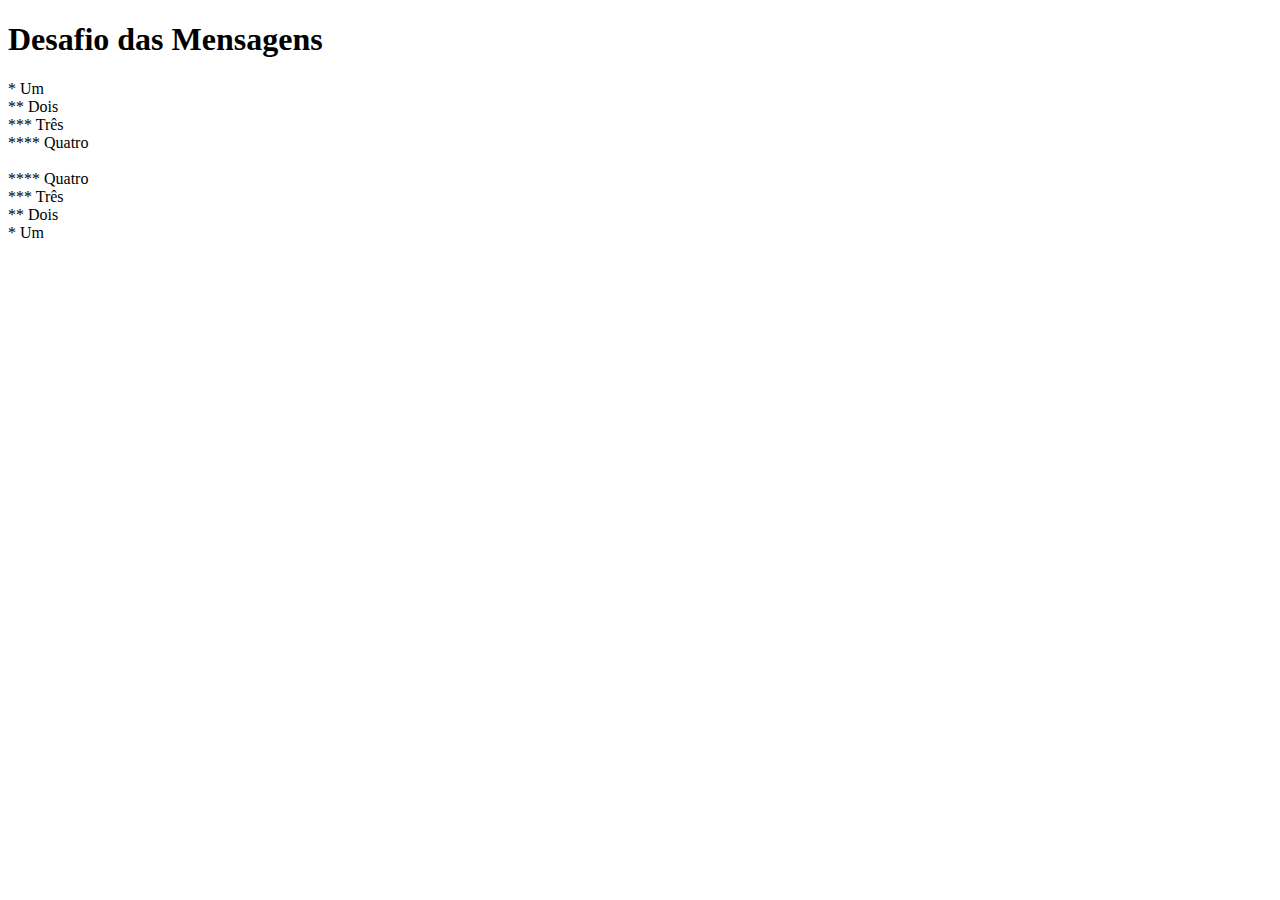
<file: Desafios/d001/index.html>
<!DOCTYPE html>
<html lang="en">
<head>
    <meta charset="UTF-8">
    <meta http-equiv="X-UA-Compatible" content="IE=edge">
    <meta name="viewport" content="width=device-width, initial-scale=1.0">
    <title>Desafio 001</title>
</head>
<body>
    <h1>Desafio das Mensagens</h1>
    <p>
        * Um <br>
        ** Dois <br>
        *** Três <br>
        **** Quatro <br>
        <br>
        **** Quatro <br>
        *** Três <br>
        ** Dois <br>
        * Um
    </p>
</body>
</html>
</file>
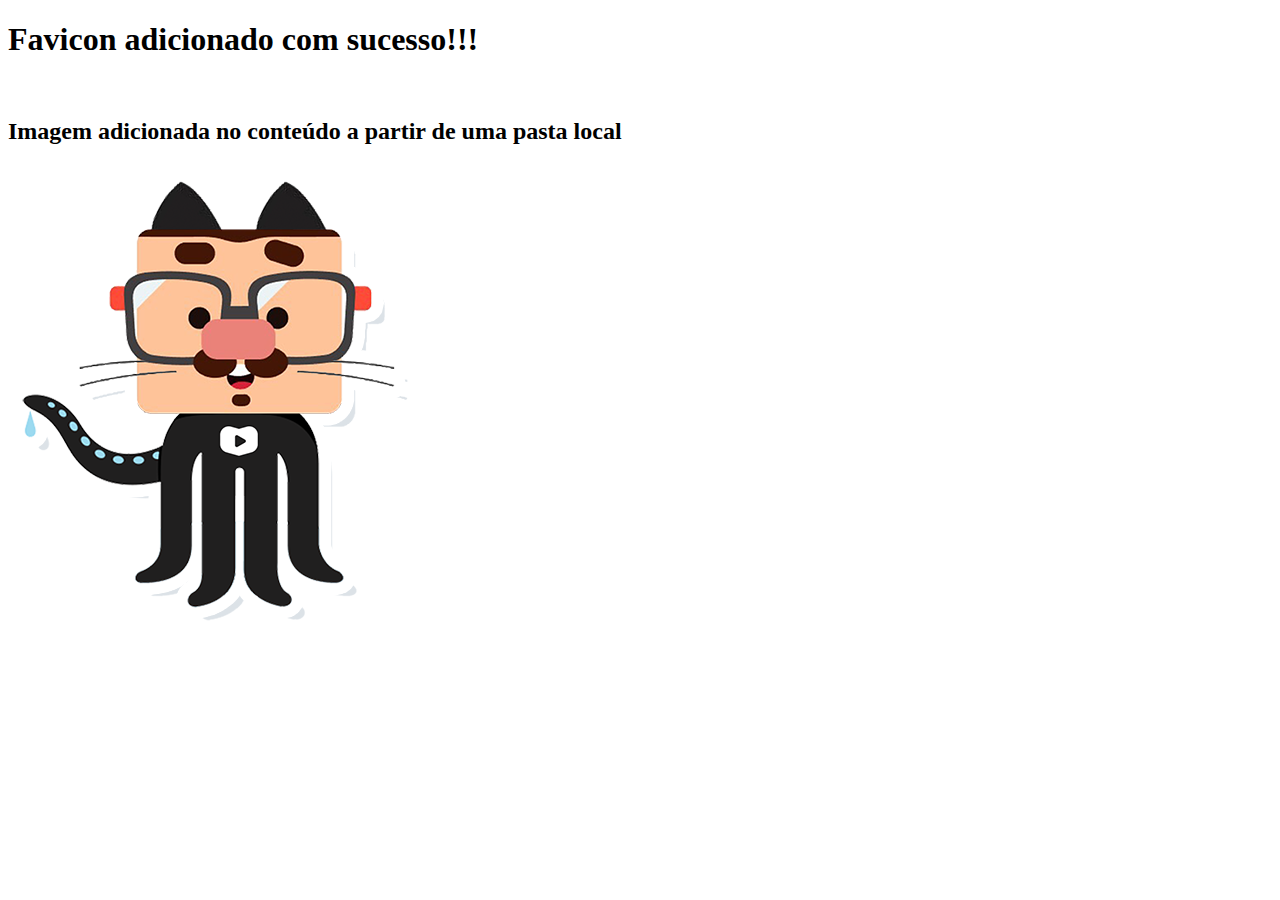
<file: Desafios/d002/index.html>
<!DOCTYPE html>
<html lang="pt-br">
<head>
    <meta charset="UTF-8">
    <meta http-equiv="X-UA-Compatible" content="IE=edge">
    <meta name="viewport" content="width=device-width, initial-scale=1.0">
    <link rel="shortcut icon" href="imagens/favicon.ico" type="image/x-icon">
    <title>Desafio 2 - Imagens</title>
</head>
<body>
    <h1>Favicon adicionado com sucesso!!!</h1>
    <br>
    <h2>Imagem adicionada no conteúdo a partir de uma pasta local</h2>
    <img src="imagens/github-g1.png" alt="">
</body>
</html>
</file>
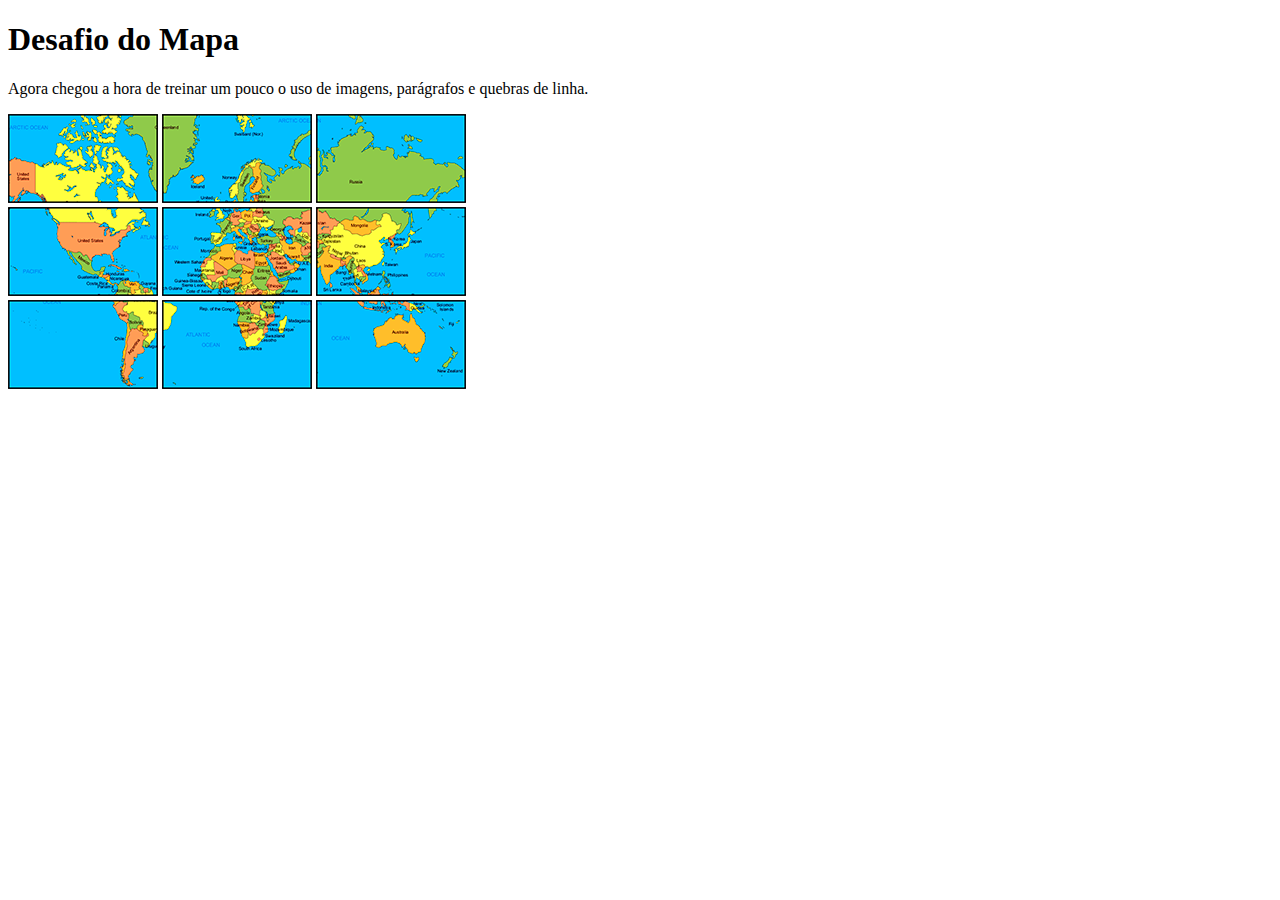
<file: Desafios/d003/index.html>
<!DOCTYPE html>
<html lang="pt-br">
<head>
    <meta charset="UTF-8">
    <meta http-equiv="X-UA-Compatible" content="IE=edge">
    <meta name="viewport" content="width=device-width, initial-scale=1.0">
    <link rel="shortcut icon" href="imagens/favicon.ico" type="image/x-icon">
    <title>Mapa Mundi</title>
</head>
<body>
    <h1>Desafio do Mapa</h1>
    <p>Agora chegou a hora de treinar um pouco o uso de imagens, parágrafos e quebras de linha.</p>
        <P>
            <img src="imagens/mapa03.png" alt=""> 
            <img src="imagens/mapa07.png" alt="">
            <img src="imagens/mapa05.png" alt="Russia">
        
            <br>
            <img src="imagens/mapa09.png" alt="Estados Unidos">
            <img src="imagens/mapa01.png" alt="Africa e Europa">
            <img src="imagens/mapa08.png" alt="China">
        
            <br>
            <img src="imagens/mapa06.png" alt="América do Sul">
            <img src="imagens/mapa02.png" alt="Sul da Africa">
            <img src="imagens/mapa04.png" alt="Australia">
        </P> 
</body>
</html>
</file>
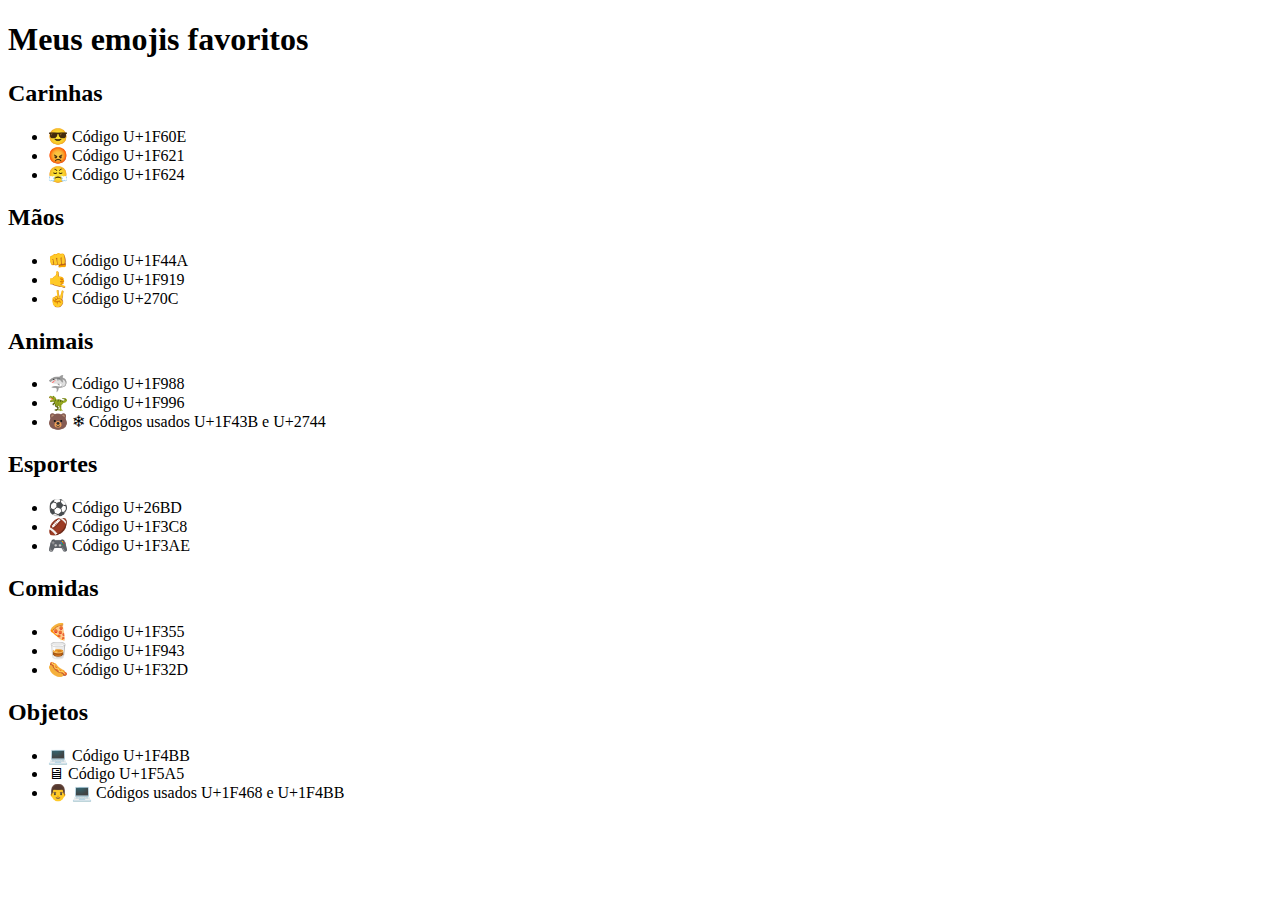
<file: Desafios/d004/index.html>
<!DOCTYPE html>
<html lang="pt-br">
<head>
    <meta charset="UTF-8">
    <meta http-equiv="X-UA-Compatible" content="IE=edge">
    <meta name="viewport" content="width=device-width, initial-scale=1.0">
    <link rel="shortcut icon" href="favicon.ico" type="image/x-icon">
    <title>Emojis</title>
</head>
<body>
    <h1>Meus emojis favoritos</h1>
    <h2>Carinhas</h2>
    <ul>
        <li>&#x1F60E Código U+1F60E</li>
        <li>&#x1F621 Código U+1F621</li>
        <li>&#x1F624 Código U+1F624</li>
    </ul>
    <h2>Mãos</h2>
    <ul>
        <li>&#x1F44A Código U+1F44A</li>
        <li>&#x1F919 Código U+1F919</li>
        <li>&#x270C Código U+270C</li>
    </ul>
    <h2>Animais</h2>
    <ul>
        <li>&#x1F988 Código U+1F988</li>
        <li>&#x1F996 Código U+1F996</li>
        <li>&#x1F43B &#x2744 Códigos usados U+1F43B e U+2744</li>
    </ul>
    <h2>Esportes</h2>
    <ul>
        <li>&#x26BD Código U+26BD</li>
        <li>&#x1F3C8 Código U+1F3C8</li>
        <li>&#x1F3AE Código U+1F3AE</li>
    </ul>
    <h2>Comidas</h2>
    <ul>
        <li>&#x1F355 Código U+1F355</li>
        <li>&#x1F943 Código U+1F943</li>
        <li>&#x1F32D Código U+1F32D</li>
    </ul>
    <h2>Objetos</h2>
    <ul>
        <li>&#x1F4BB Código U+1F4BB</li>
        <li>&#x1F5A5 Código U+1F5A5</li>
        <li>&#x1F468 &#x1F4BB Códigos usados U+1F468 e U+1F4BB</li>
    </ul>
</body>
</html>
</file>
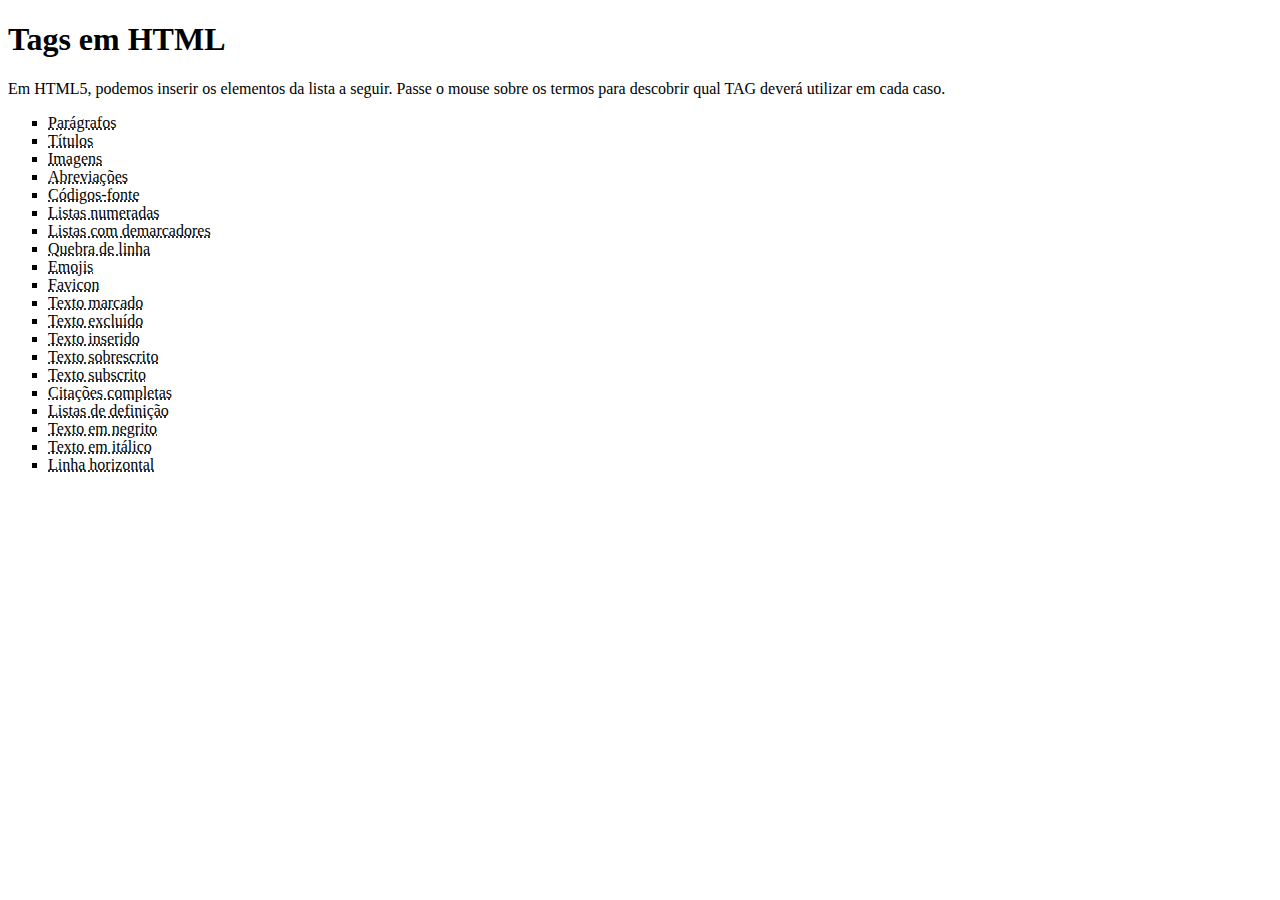
<file: Desafios/d006/index.html>
<!DOCTYPE html>
<html lang="pt-br">
<head>
    <meta charset="UTF-8">
    <meta http-equiv="X-UA-Compatible" content="IE=edge">
    <meta name="viewport" content="width=device-width, initial-scale=1.0">
    <link rel="stylesheet" href="style.css">
    <link rel="shortcut icon" href="favicon.ico" type="image/x-icon">
    <title>Tags HTML</title>
</head>
<body>
    <h1>Tags em HTML</h1>
    <p>Em HTML5, podemos inserir os elementos da lista a seguir. Passe o mouse sobre os termos para descobrir qual TAG deverá utilizar em cada caso. </p>
    <ul type="square">
        <li class="p"><abbr title="Use a tag <p>">Parágrafos</abbr></li>
        <li class="h"><abbr title="Usar entre as tags <h1> e <h6>">Títulos</abbr> </li>
        <li class="i"><abbr title="Use a tag <img>">Imagens</abbr></li>
        <li class="a"><abbr title="Use a tag <abbr>">Abreviações</abbr></li>
        <li class="c"><abbr title="Use a tag <code>">Códigos-fonte</abbr></li>
        <li class="ol"><abbr title="Use a tag <ol>">Listas numeradas</abbr></li>
        <li class="ul"><abbr title="Use a tag <ul>">Listas com demarcadores</abbr></li>
        <li class="q"><abbr title="Use a tag <br>">Quebra de linha</abbr></li>
        <li class="e"><abbr title="Substítua o código U+ por &#x">Emojis</abbr></li>
        <li class="f"><abbr title="Use no head um link:favicon">Favicon</abbr></li>
        <li class="m"><abbr title="Use a tag <mark>">Texto marcado</abbr></li>
        <li class="ex"><abbr title="Use a tag <del>">Texto excluído</abbr></li>
        <li class="i"><abbr title="Use a tag <ins>">Texto inserido</abbr></li>
        <li class="so"><abbr title="Use a tag <sup>">Texto sobrescrito</abbr></li>
        <li class="su"><abbr title="Use a tag <sub>">Texto subscrito</abbr></li>
        <li class="cc"><abbr title="Use a tag <blockquote>">Citações completas</abbr></li>
        <li class="ld"><abbr title="Use a tag <ld>">Listas de definição</abbr></li>
        <li class="b"><abbr title="Use a tag <strong>">Texto em negrito</abbr></li>
        <li class="em"><abbr title="Use a tag <em>">Texto em itálico</abbr></li>
        <li class="hr"><abbr title="Use a tag <hr>">Linha horizontal</abbr></li>
    </ul>
</body>
</html>
</file>
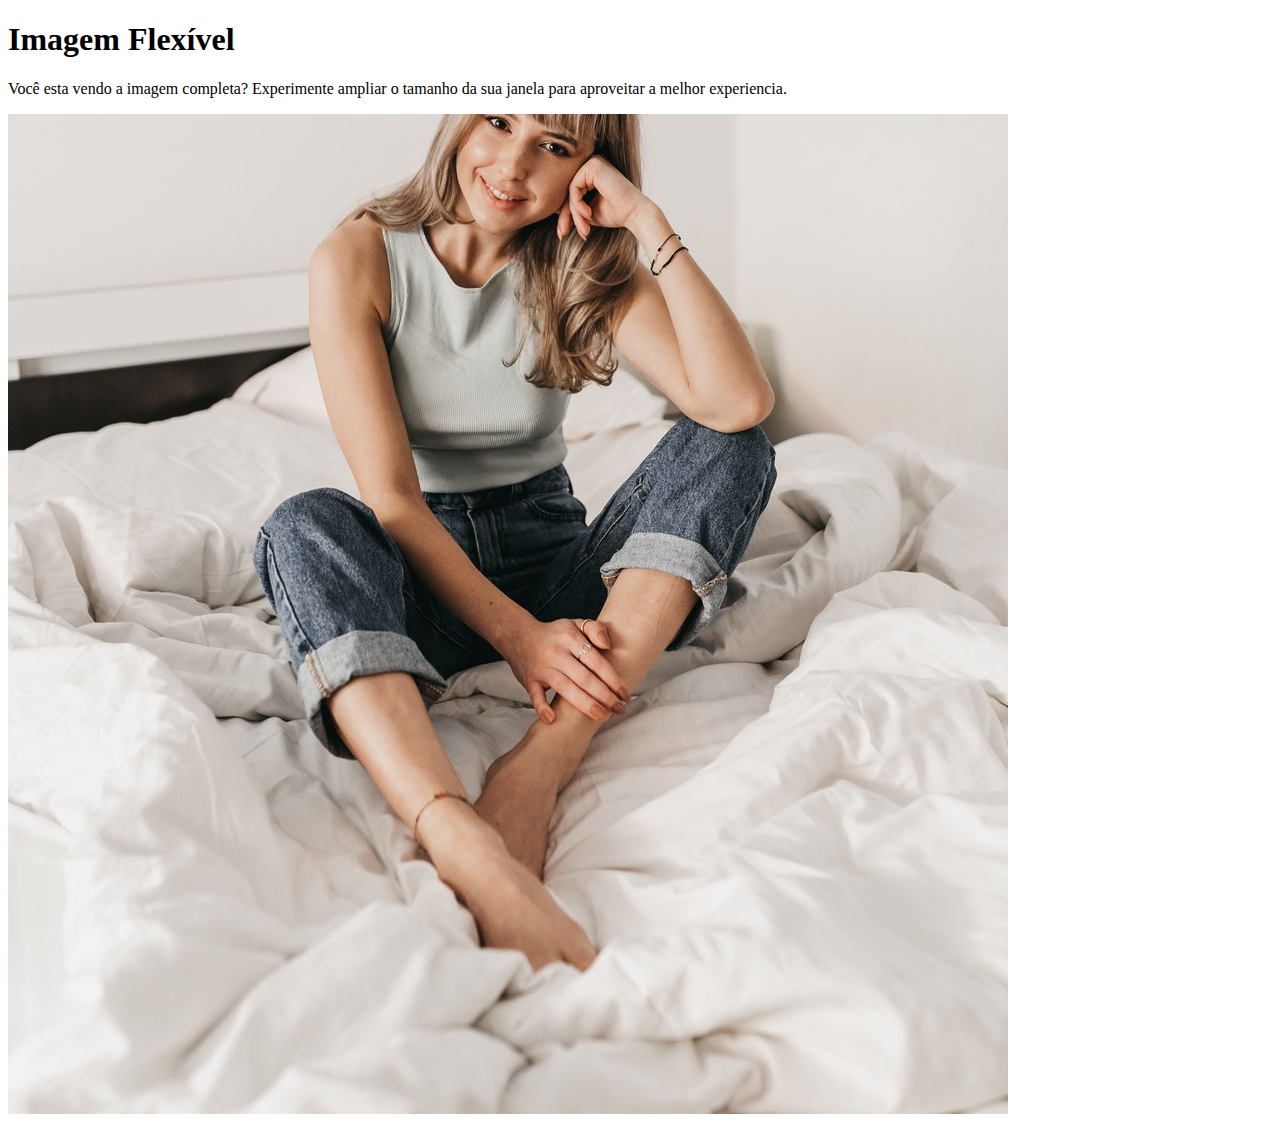
<file: Desafios/d007/index.html>
<!DOCTYPE html>
<html lang="pt-br">
<head>
    <meta charset="UTF-8">
    <meta http-equiv="X-UA-Compatible" content="IE=edge">
    <meta name="viewport" content="width=device-width, initial-scale=1.0">
    <link rel="shortcut icon" href="favicon.ico" type="image/x-icon">
    <title>Imagem Flexível</title>
</head>
<body>
    <h1>Imagem Flexível</h1>
    <p>Você esta vendo a imagem completa? Experimente ampliar o tamanho da sua janela para aproveitar a melhor experiencia.</p>
    
    <picture>
        <source media="(max-width:750px )" srcset="imagens/mulher-p.jpg" type="image/jpeg">
        <source media="(max-width:1050px)" srcset="imagens/mulher-m.jpg" type="image/jpeg">
        <img src="imagens/mulher-g.jpg" alt="Foto Mulher">
    </picture>
</body>
</html>
</file>
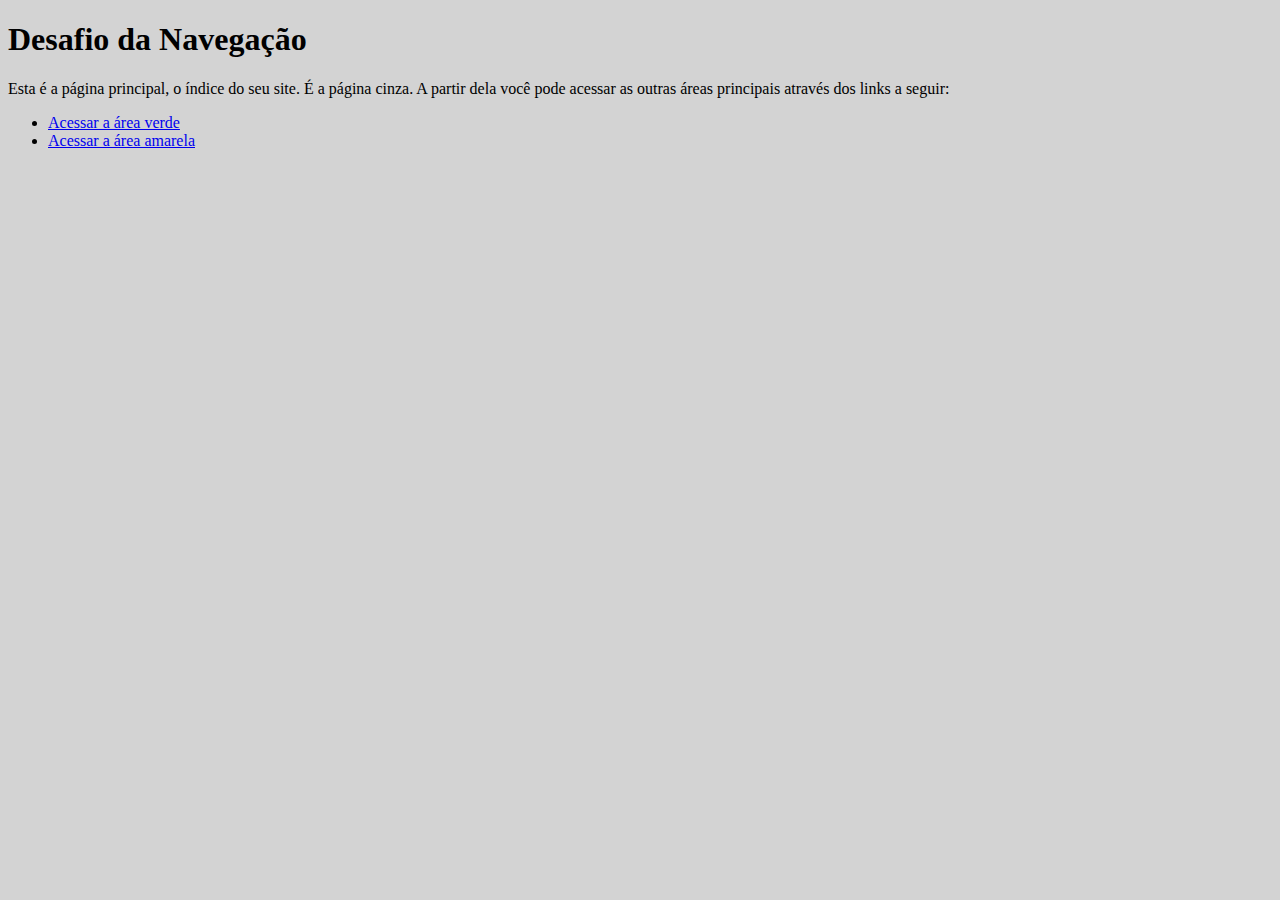
<file: Desafios/d008/index.html>
<!DOCTYPE html>
<html lang="pt-br">
<head>
    <meta charset="UTF-8">
    <meta http-equiv="X-UA-Compatible" content="IE=edge">
    <meta name="viewport" content="width=device-width, initial-scale=1.0">
    <link rel="shortcut icon" href="favicon.ico" type="image/x-icon">

    <style>
        body {
            background-color: lightgray;
        }
    </style>
    <title>Navegação</title>
</head>
<body>
    <h1>Desafio da Navegação</h1>
    <p>Esta é a página principal, o índice do seu site. É a página cinza. A partir dela você pode acessar as outras áreas principais através dos links a seguir:</p>
    <ul>
        <li><a href="verde.html">Acessar a área verde</a></li>
        <li><a href="amarela.html">Acessar a área amarela</a></li>
    </ul>
</body>
</html>
</file>
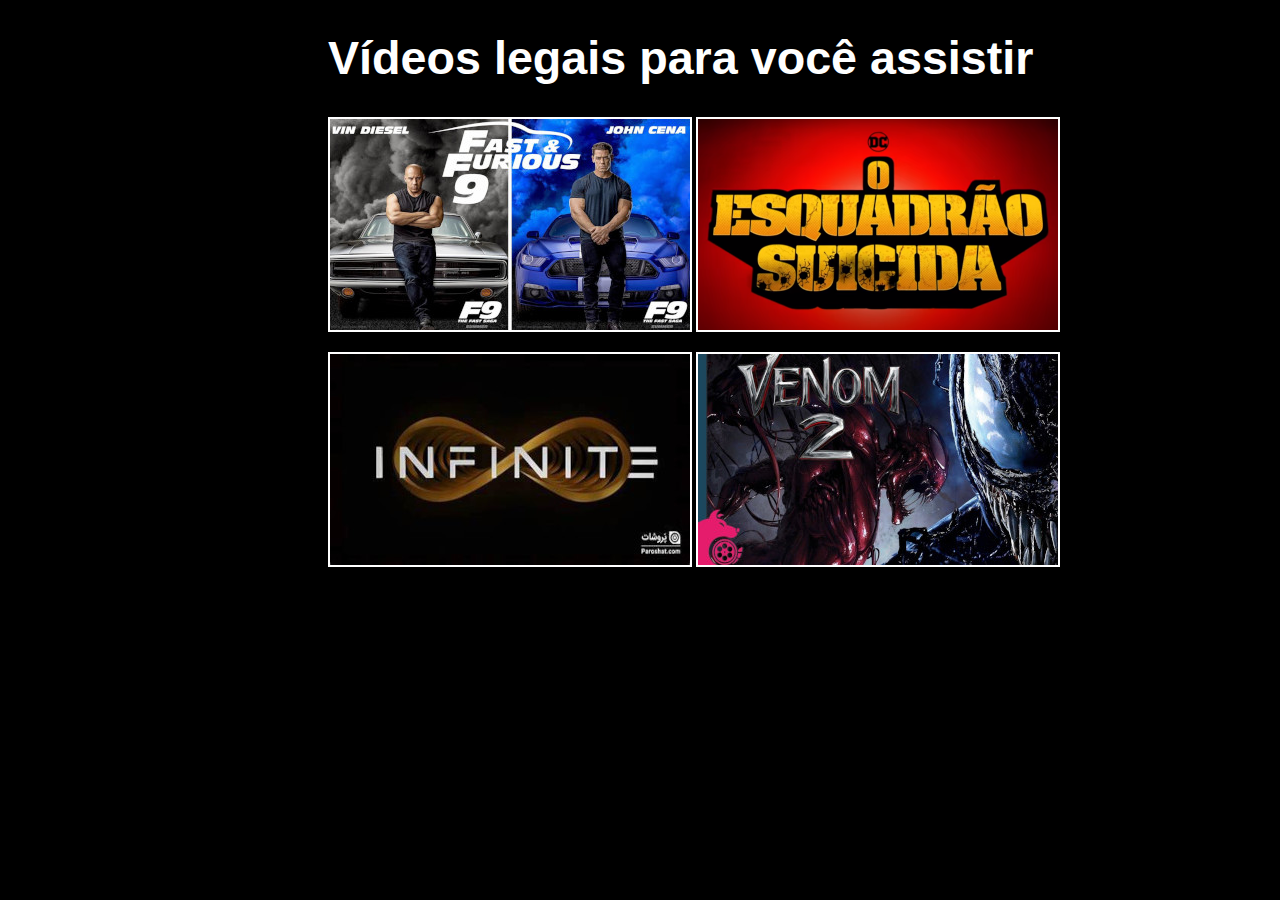
<file: Desafios/d009/index.html>
<!DOCTYPE html>
<html lang="pt-br">
<head>
    <meta charset="UTF-8">
    <meta http-equiv="X-UA-Compatible" content="IE=edge">
    <meta name="viewport" content="width=device-width, initial-scale=1.0">
    <link rel="shortcut icon" href="favicon.ico" type="image/x-icon">
    <link rel="stylesheet" href="style.css">
    <title>Meus Vídeos</title>
</head>
<body>
    <h1>Vídeos legais para você assistir</h1>
    <p>
        <a href="video01.html"><img src="imagens/velozes360.jpg" alt="Trailer Velozes e Furiosos 9"></a>

        <a href="video02.html"><img src="imagens/esquadrao360.png" alt="Trailer Esquadrão Suicida 2"></a>  
    </p>
    <p>
        <a href="video03.html"><img src="imagens/infinite360.jpg" alt=""></a>

        <a href="video04.html"><img src="imagens/venom360.jpg" alt=""></a>
    </p>



</body>
</html>
</file>
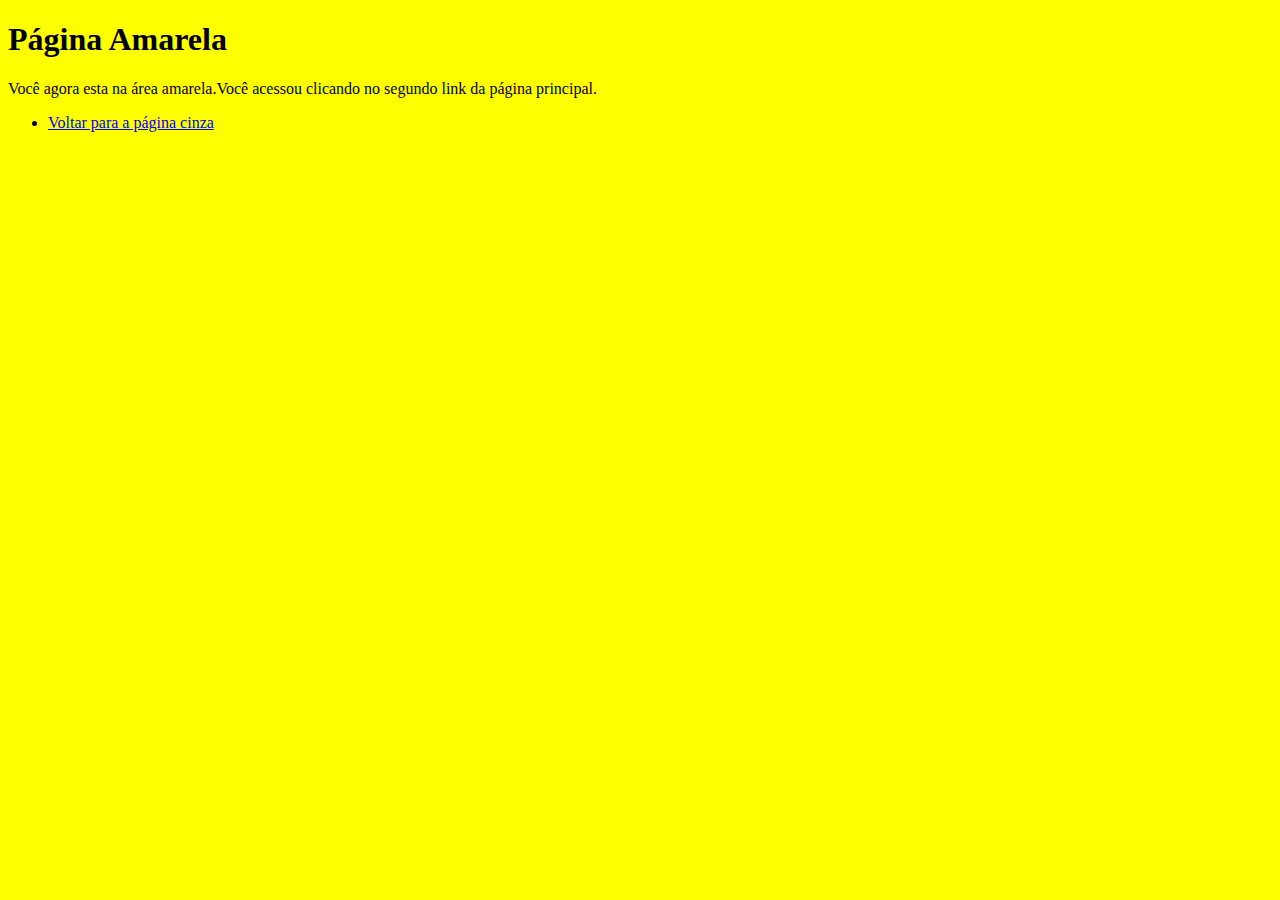
<file: Desafios/d008/amarela.html>
<!DOCTYPE html>
<html lang="pt-br">
<head>
    <meta charset="UTF-8">
    <meta http-equiv="X-UA-Compatible" content="IE=edge">
    <meta name="viewport" content="width=device-width, initial-scale=1.0">
    <link rel="shortcut icon" href="favicon.ico" type="image/x-icon">

    <style>
        body{
            background-color: yellow;
        }
    </style>
    <title>Página Amarela</title>
</head>
<body>
    <h1>Página Amarela</h1>
    <p>Você agora esta na área amarela.Você acessou clicando no segundo link da página principal.</p>
    <ul>
        <li><a href="index.html">Voltar para a página cinza</a></li>
    </ul>
</body>
</html>
</file>
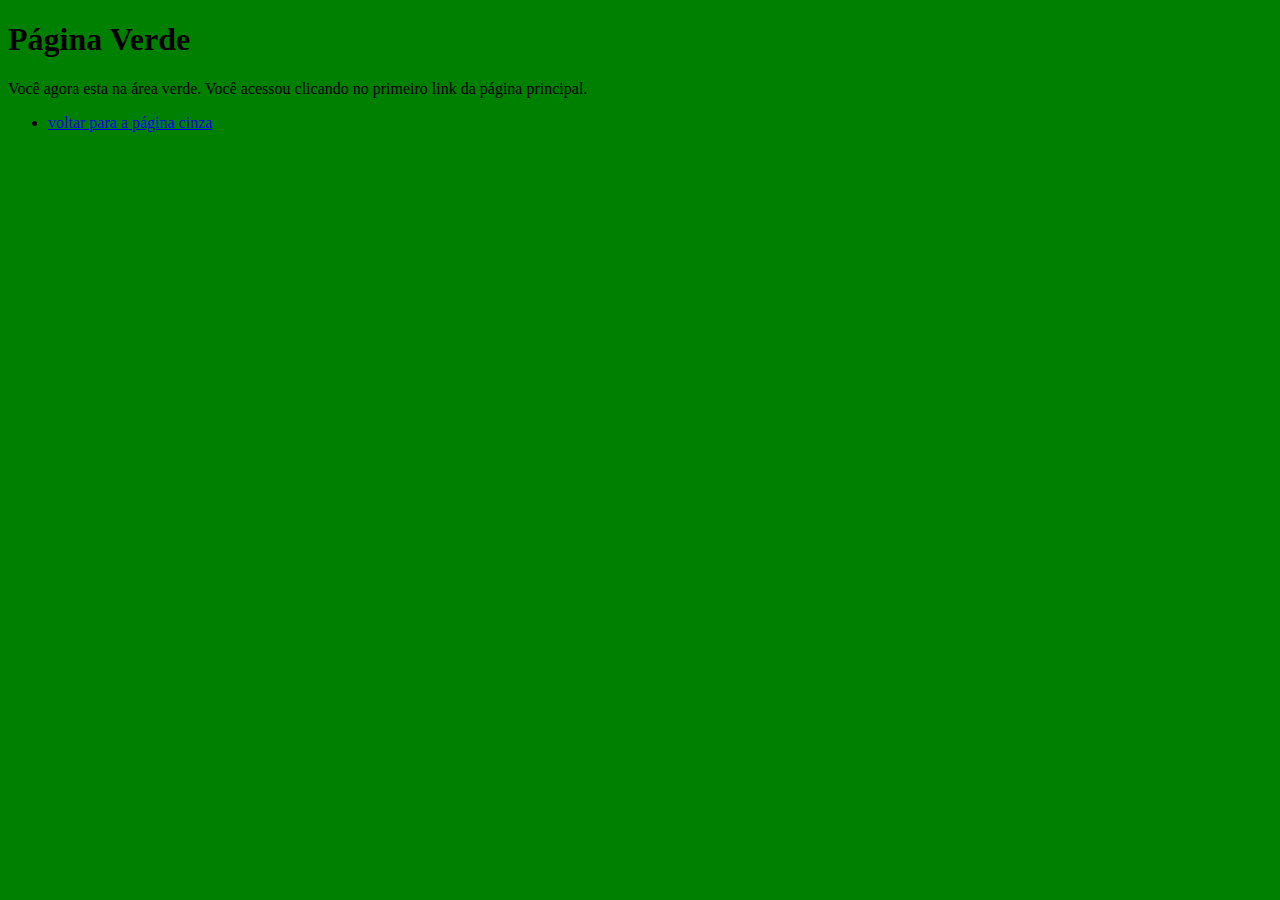
<file: Desafios/d008/verde.html>
<!DOCTYPE html>
<html lang="pt-br">
<head>
    <meta charset="UTF-8">
    <meta http-equiv="X-UA-Compatible" content="IE=edge">
    <meta name="viewport" content="width=device-width, initial-scale=1.0">
    <link rel="shortcut icon" href="favicon.ico" type="image/x-icon">

    <style>
        body{
            background-color: green;
        }
    </style>
    <title>Página Verde</title>
</head>
<body>
    <h1>Página Verde</h1>
    <p>Você agora esta na área verde. Você acessou clicando no primeiro link da página principal.</p>
    <ul>
        <li><a href="index.html">voltar para a página cinza</a></li>
    </ul>
</body>
</html>
</file>
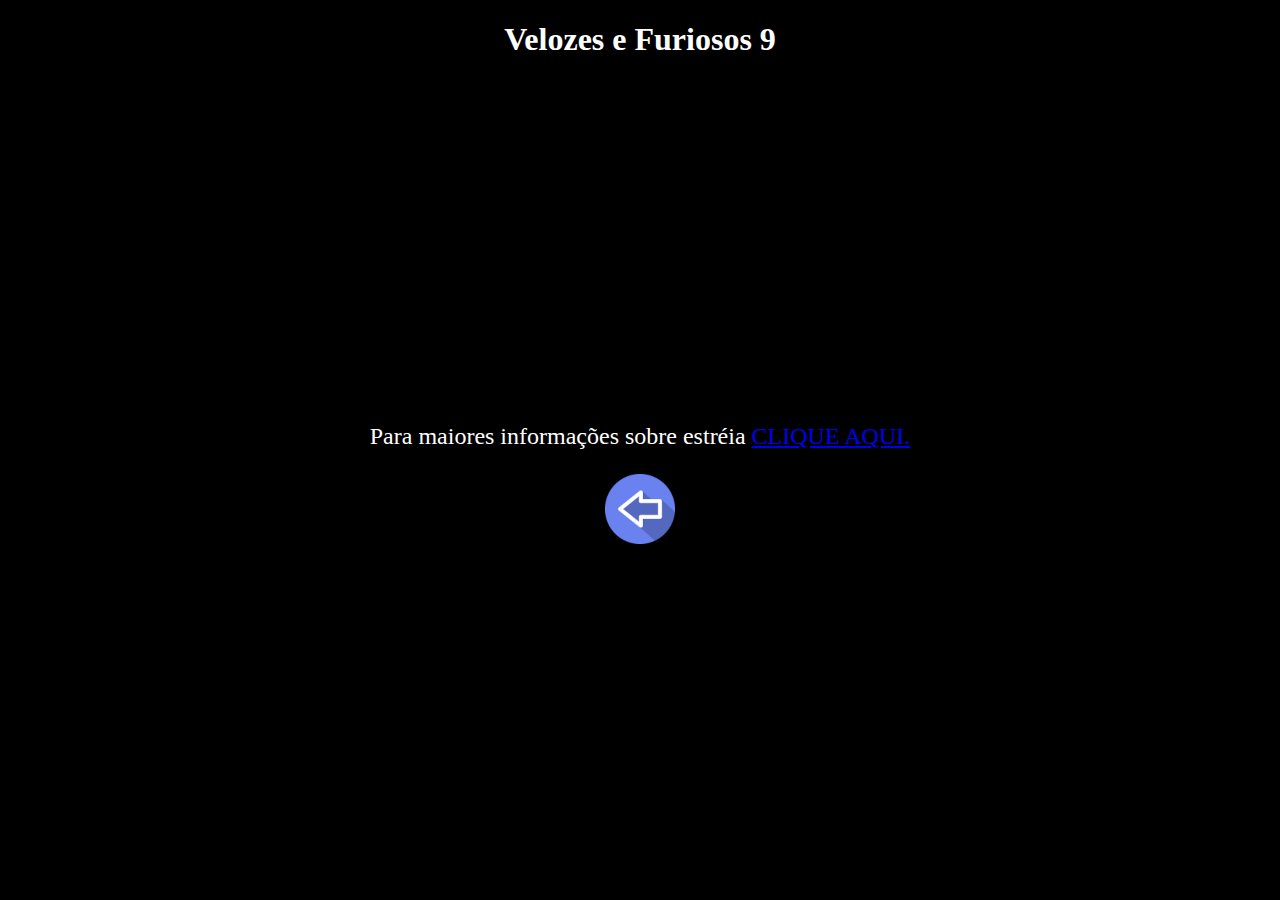
<file: Desafios/d009/video01.html>
<!DOCTYPE html>
<html lang="pt-br">
<head>
    <meta charset="UTF-8">
    <meta http-equiv="X-UA-Compatible" content="IE=edge">
    <meta name="viewport" content="width=device-width, initial-scale=1.0">
    <link rel="shortcut icon" href="favicon.ico" type="image/x-icon">
    <link rel="stylesheet" href="videos.css">

    <title>Trailer</title>
</head>
<body>
    <div class="container">
        <div id="video">
            <h1>Velozes e Furiosos 9</h1>
            <iframe width="560" height="315" src="https://www.youtube.com/embed/NnDGWyfP7q4" title="YouTube video player" frameborder="0" allow="accelerometer; autoplay; clipboard-write; encrypted-media; gyroscope; picture-in-picture" allowfullscreen></iframe>
            
            <p>Para maiores informações sobre estréia <a href="https://www.adorocinema.com/filmes/filme-221542/" target="blank">CLIQUE AQUI.</a></p>

            <p>
                <a href="index.html"><img src="imagens/voltar70.ico" alt="voltar para pagina principal"></a>
            </p>
        </div>      
    </div>
    

</body>
</html>
</file>
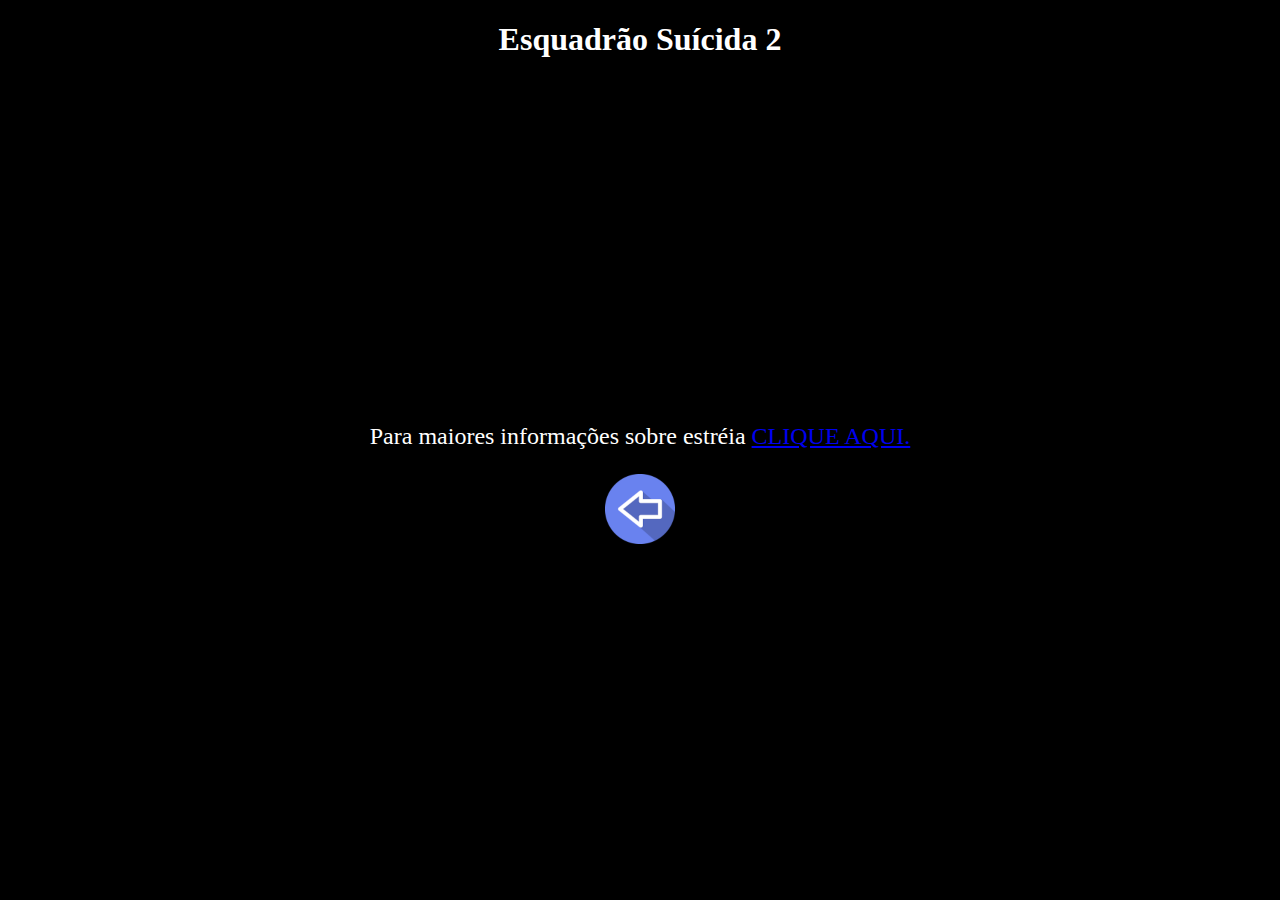
<file: Desafios/d009/video02.html>
<!DOCTYPE html>
<html lang="pt-br">
<head>
    <meta charset="UTF-8">
    <meta http-equiv="X-UA-Compatible" content="IE=edge">
    <meta name="viewport" content="width=device-width, initial-scale=1.0">
    <link rel="shortcut icon" href="favicon.ico" type="image/x-icon">

    <link rel="stylesheet" href="videos.css">

    <title>O Esquadrão Suicida 2</title>
</head>
<body>
    <h1>Esquadrão Suícida 2</h1>
    <iframe width="560" height="315" src="https://www.youtube.com/embed/1CxL5EBXneQ" title="YouTube video player" frameborder="0" allow="accelerometer; autoplay; clipboard-write; encrypted-media; gyroscope; picture-in-picture" allowfullscreen></iframe>
    <p>Para maiores informações sobre estréia <a href="https://www.adorocinema.com/filmes/filme-245535/" target="blank">CLIQUE AQUI.</a></p>
    <p><a href="index.html"><img src="imagens/voltar70.ico" alt="voltar para página principal"></a></p>
</body>
</html>
</file>
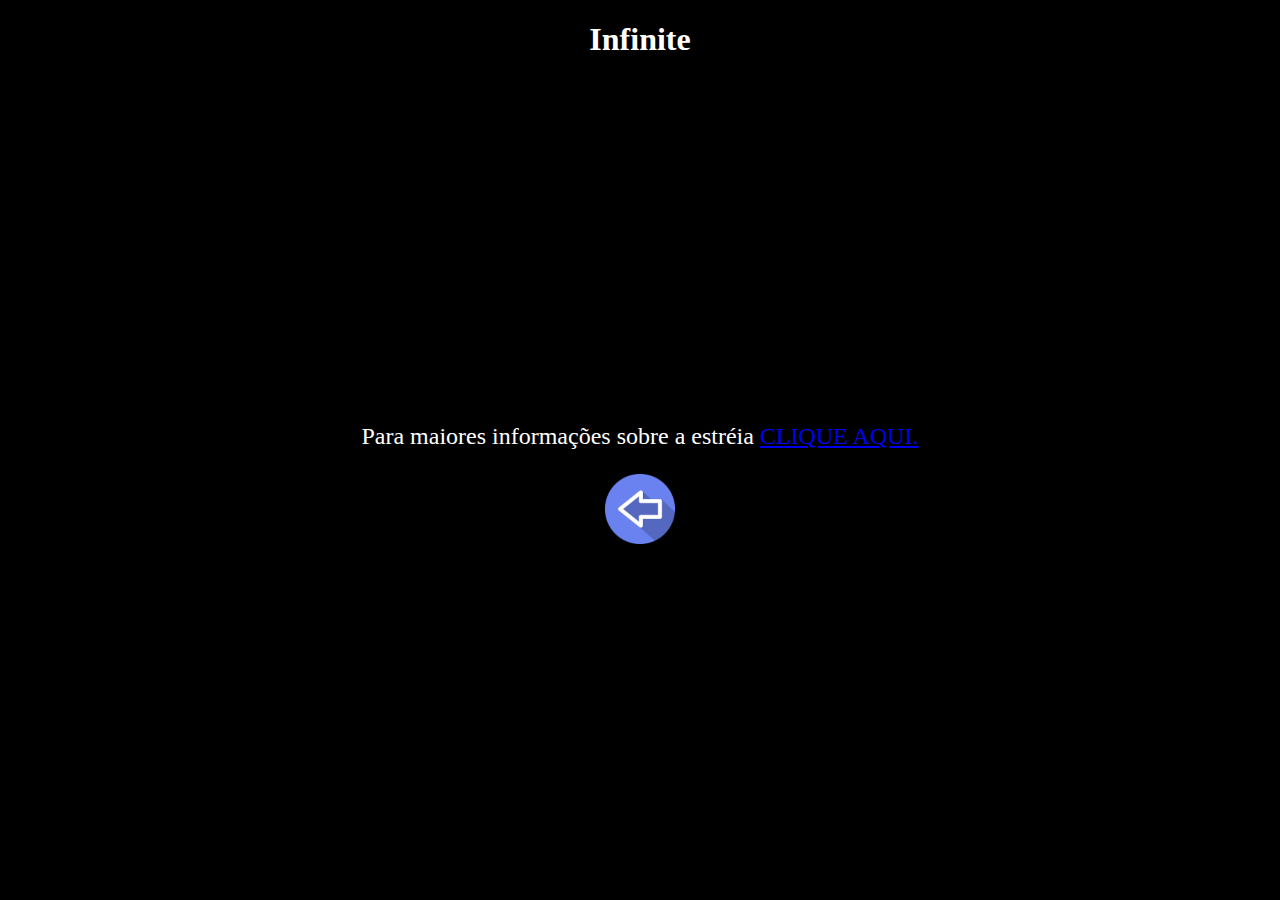
<file: Desafios/d009/video03.html>
<!DOCTYPE html>
<html lang="pt-br">
<head>
    <meta charset="UTF-8">
    <meta http-equiv="X-UA-Compatible" content="IE=edge">
    <meta name="viewport" content="width=device-width, initial-scale=1.0">
    <link rel="shortcut icon" href="favicon.ico" type="image/x-icon">

    <link rel="stylesheet" href="videos.css">

    <title>Infinite</title>
</head>
<body>
    <h1>Infinite</h1>
    <iframe width="560" height="315" src="https://www.youtube.com/embed/_WWEOCQGxSw" title="YouTube video player" frameborder="0" allow="accelerometer; autoplay; clipboard-write; encrypted-media; gyroscope; picture-in-picture" allowfullscreen></iframe>
    <p>Para maiores informações sobre a estréia <a href="https://www.adorocinema.com/filmes/filme-254621/" target="blank">CLIQUE AQUI.</a></p>
    <p><a href="index.html"><img src="imagens/voltar70.ico" alt="voltar para a página principal"></a></p>
</body>
</html>
</file>
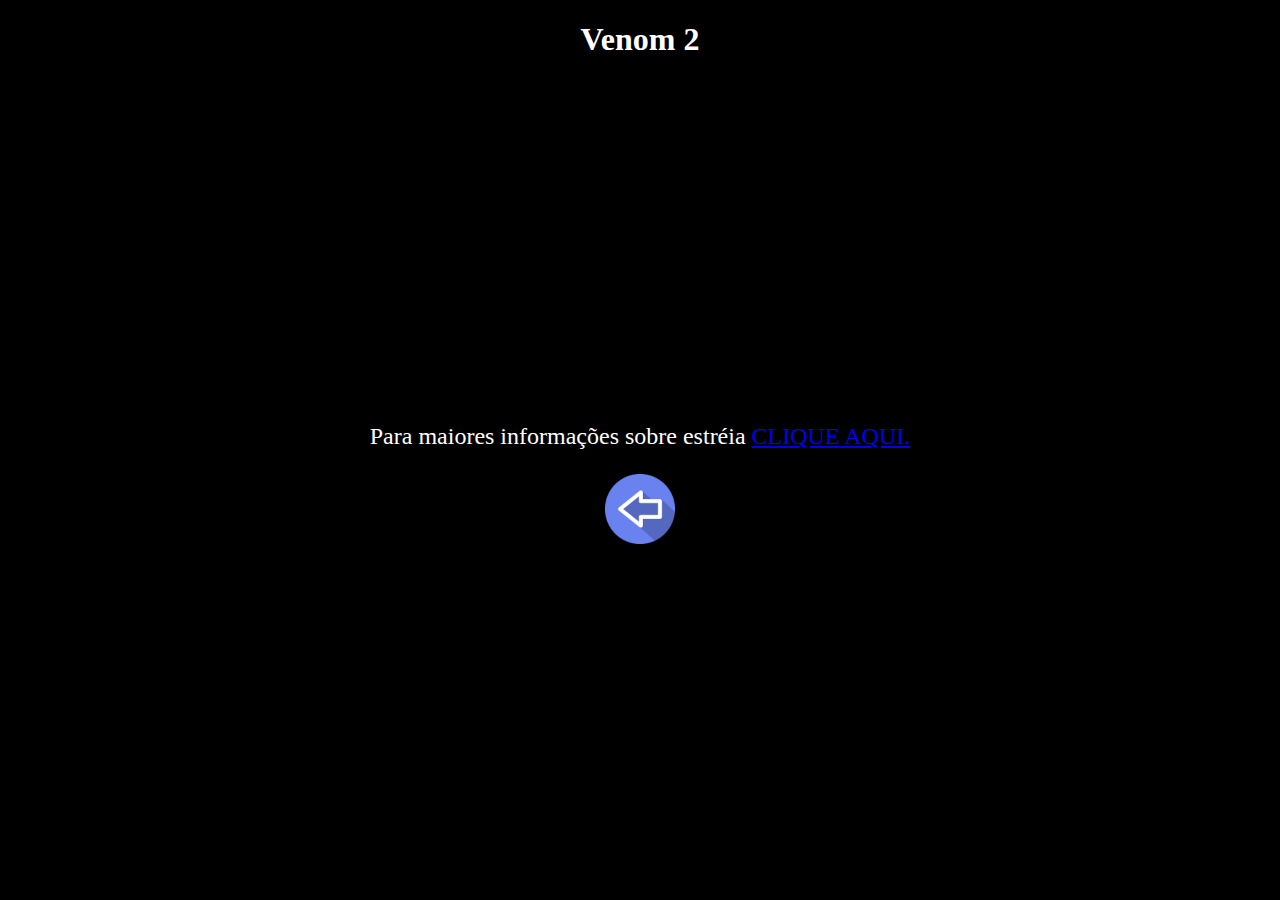
<file: Desafios/d009/video04.html>
<!DOCTYPE html>
<html lang="pt-br">
<head>
    <meta charset="UTF-8">
    <meta http-equiv="X-UA-Compatible" content="IE=edge">
    <meta name="viewport" content="width=device-width, initial-scale=1.0">
    <link rel="shortcut icon" href="favicon.ico" type="image/x-icon">

    <link rel="stylesheet" href="videos.css">

    <title>Venom 2</title>
</head>
<body>
    <h1>Venom 2</h1>
    <iframe width="560" height="315" src="https://www.youtube.com/embed/HJyWDOHg86g" title="YouTube video player" frameborder="0" allow="accelerometer; autoplay; clipboard-write; encrypted-media; gyroscope; picture-in-picture" allowfullscreen></iframe>
    <p>Para maiores informações sobre estréia <a href="https://www.adorocinema.com/noticias/filmes/noticia-158743/" target="blank">CLIQUE AQUI.</a></p>
    <p><a href="index.html"><img src="imagens/voltar70.ico" alt="voltar para a pagina principal"></a></p>
</body>
</html>
</file>
<file: Desafios/d006/style.css>
.p:hover {
    color: blue;
}

.h:hover {
    color: blueviolet;
}

.i:hover {
    color: brown;
}

.a:hover {
    color: burlywood;
}

.c:hover {
    color: cadetblue;
}

.ol:hover {
    color: chartreuse;
}

.ul:hover {
    color: chocolate;
}

.q:hover {
    color: coral;
}

.e:hover {
    color: cornflowerblue;
}

.f:hover {
    color: rgb(202, 167, 24);
}

.m:hover {
    color: crimson;
}

.ex:hover {
    color: cyan;
}

.so:hover {
    color: darkblue;
}

.su:hover {
    color: darkcyan;
}

.cc:hover {
    color: darkgoldenrod;
}

.ld:hover {
    color: darkgreen;
}

.b:hover {
    color: darkorange;
}

.em:hover {
    color: darkred;
}

.hr:hover {
    color: dimgray;
}
</file>
<file: Desafios/d009/style.css>
@charset "UTF-8";

body {
    padding-left: 320px;
    background-color: black;
}

h1 {
    font-size: 35pt;
    font-family: Arial, Helvetica, sans-serif;
    color: white;
}

p img {
   border: 2px solid white; 
}
</file>
<file: Desafios/d009/videos.css>
@charset "UTF-8";

body{
    background-color: black;
}

h1{
    color: white;
    text-align: center;
}

iframe{
    padding-left: 400px;
}

p{
    color: white;
    font-size: 18pt;
    text-align: center;
}

p img{
    text-align: center;
}
</file>
